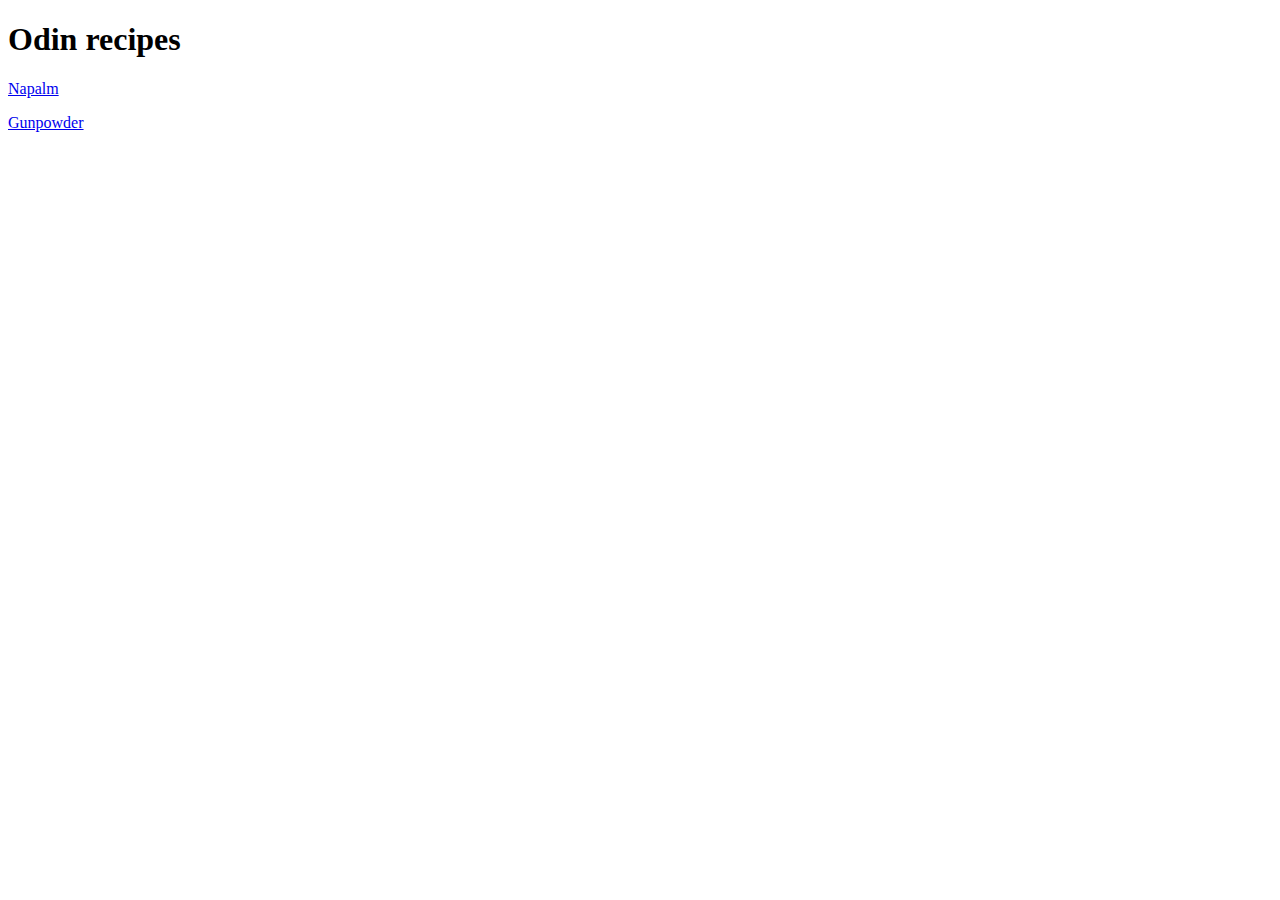
<file: index.html>
<!DOCTYPE html>
<html>
  <head>
    <title>real recipes</title>
    <meta charset="utf-8">
    <link rel="stylesheet" href="./styles.css">
  </head>
  
  <body>
    <h1>Odin recipes</h1>
    <p>
      <a href="./recipes/napalm.html">Napalm</a>
    </p>
    <p>
      <a href="./recipes/gunpowder.html">Gunpowder</a>
    <p>
  </body>
</html>
</file>
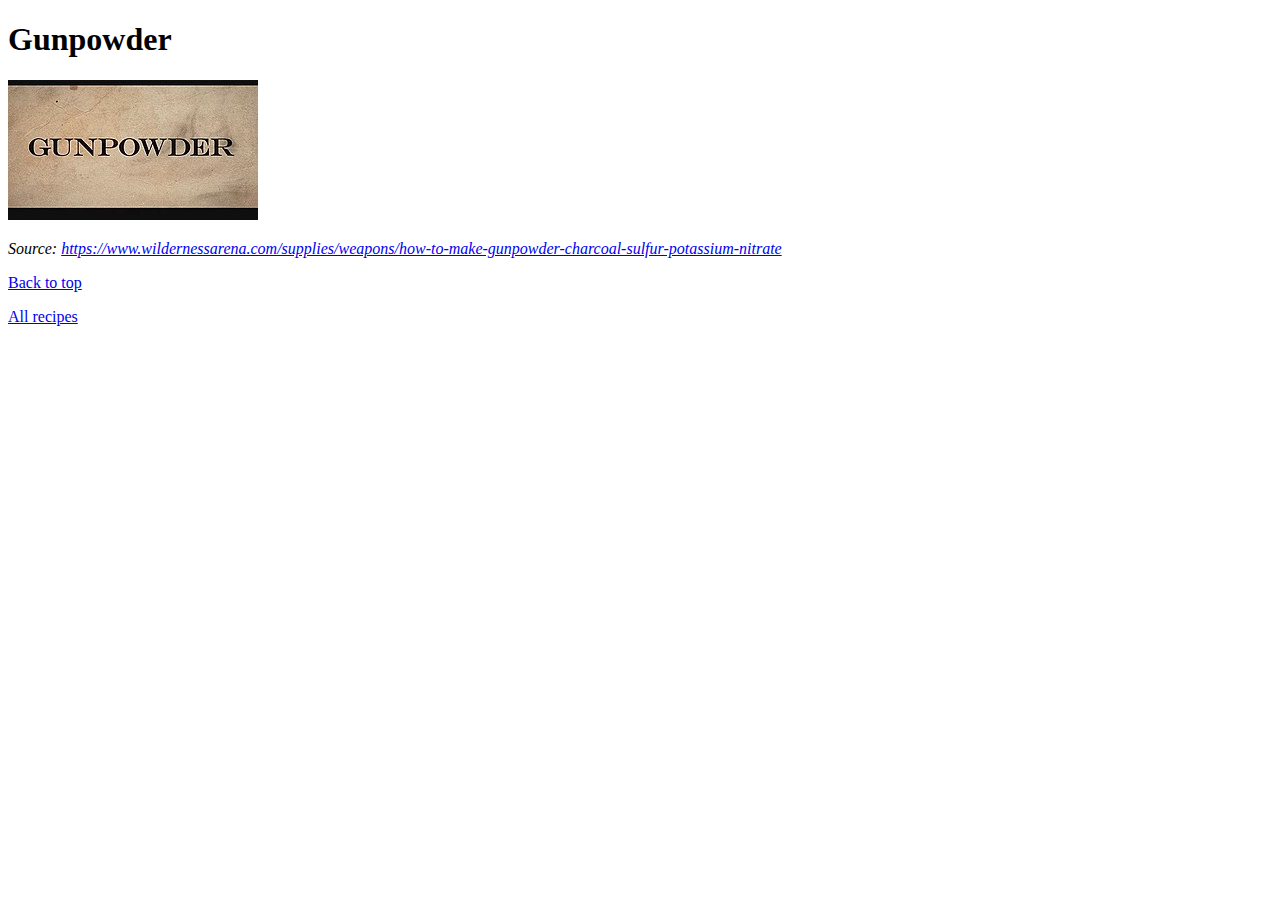
<file: recipes/gunpowder.html>
<!DOCTYPE html>
<html>
  <head>
    <title>Gunpowder recipe</title>
    <meta charset="utf-8">
    <link rel="stylesheet" href="../styles.css">
  </head>
  <body>
    <h1>Gunpowder</h1>
    <p>
      <img src="./Gunpowder_TV_series_titlecard.JPG">
    </p>
    <em>Source: <a href="https://www.wildernessarena.com/supplies/weapons/how-to-make-gunpowder-charcoal-sulfur-potassium-nitrate">https://www.wildernessarena.com/supplies/weapons/how-to-make-gunpowder-charcoal-sulfur-potassium-nitrate</a></em>
    <p>
      <a href="./gunpowder.html">Back to top</a>
    </p>
    <p>
      <a href="../index.html">All recipes</a>
    </p>
  </body>
</html>
</file>
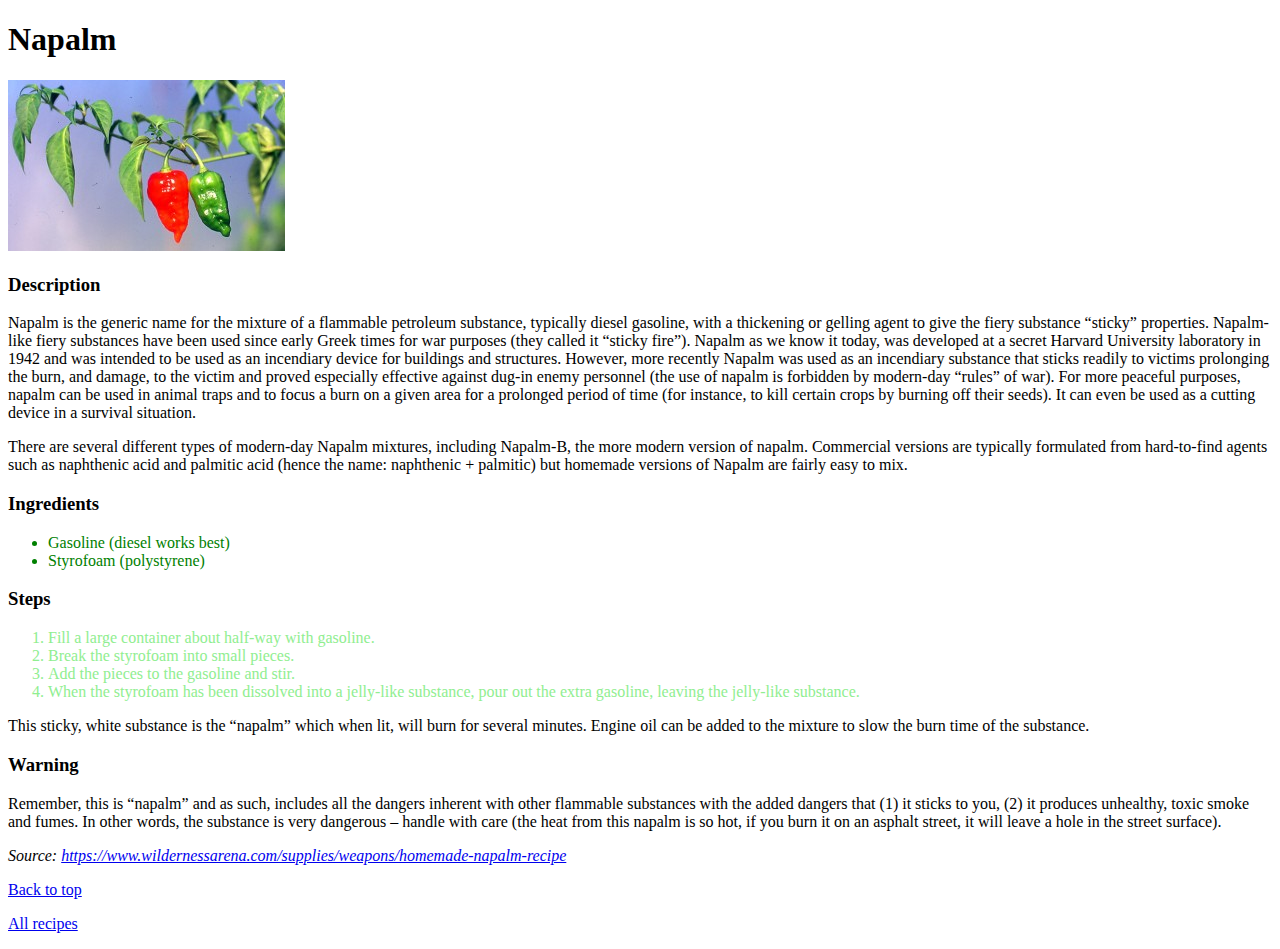
<file: recipes/napalm.html>
<!DOCTYPE html>
<html>
  <head>
    <title>Napalm recipe</title>
    <meta charset="utf-8">
    <link rel="stylesheet" href="../styles.css">
  </head>
  <body>
    <h1>Napalm</h1>
    <p>
      <img src="./napalm.jpg">
    </p>
    <h3>Description</h3>
    <p>
      Napalm is the generic name for the mixture of a flammable petroleum substance, typically diesel gasoline, with a thickening or gelling agent to give the fiery substance “sticky” properties. Napalm-like fiery substances have been used since early Greek times for war purposes (they called it “sticky fire”). Napalm as we know it today, was developed at a secret Harvard University laboratory in 1942 and was intended to be used as an incendiary device for buildings and structures.  However, more recently Napalm was used as an incendiary substance that sticks readily to victims prolonging the burn, and damage, to the victim and proved especially effective against dug-in enemy personnel (the use of napalm is forbidden by modern-day “rules” of war). For more peaceful purposes, napalm can be used in animal traps and to focus a burn on a given area for a prolonged period of time (for instance, to kill certain crops by burning off their seeds).  It can even be used as a cutting device in a survival situation.
    </p>
    <p>
      There are several different types of modern-day Napalm mixtures, including Napalm-B, the more modern version of napalm. Commercial versions are typically formulated from hard-to-find agents such as naphthenic acid and palmitic acid (hence the name: naphthenic + palmitic) but homemade versions of Napalm are fairly easy to mix.
    </p>
    <h3>Ingredients</h3>
    <p>
      <ul class="ingredient-list">
	<li>Gasoline (diesel works best)</li>
	<li>Styrofoam (polystyrene)</li>
      </ul>
    </p>
    <h3>Steps</h3>
    <p>
      <ol class="steps">
	<li>Fill a large container about half-way with gasoline.</li>
	<li>Break the styrofoam into small pieces.</li>
	<li>Add the pieces to the gasoline and stir.</li>
	<li>When the styrofoam has been dissolved into a jelly-like substance, pour out the extra gasoline, leaving the jelly-like substance.</li>
      </ol>
      This sticky, white substance is the “napalm” which when lit, will burn for several minutes. Engine oil can be added to the mixture to slow the burn time of the substance.
    </p>
    <h3>Warning</h3>
    <p>
      Remember, this is “napalm” and as such, includes all the dangers inherent with other flammable substances with the added dangers that (1) it sticks to you, (2) it produces unhealthy, toxic smoke and fumes. In other words, the substance is very dangerous – handle with care (the heat from this napalm is so hot, if you burn it on an asphalt street, it will leave a hole in the street surface).
    </p>
    <p>
      <em>Source: <a href="https://www.wildernessarena.com/supplies/weapons/homemade-napalm-recipe">https://www.wildernessarena.com/supplies/weapons/homemade-napalm-recipe</a></em>
    </p>
    <p>
      <a href="./napalm.html">Back to top</a>
    </p>
    <p>
      <a href="../index.html">All recipes</a>
    </p>
  </body>
</html>
</file>
<file: styles.css>
.ingredient-list {
    color: green
}
.steps {
    color: lightgreen
}

#title {
    background-color: green;
}
</file>
